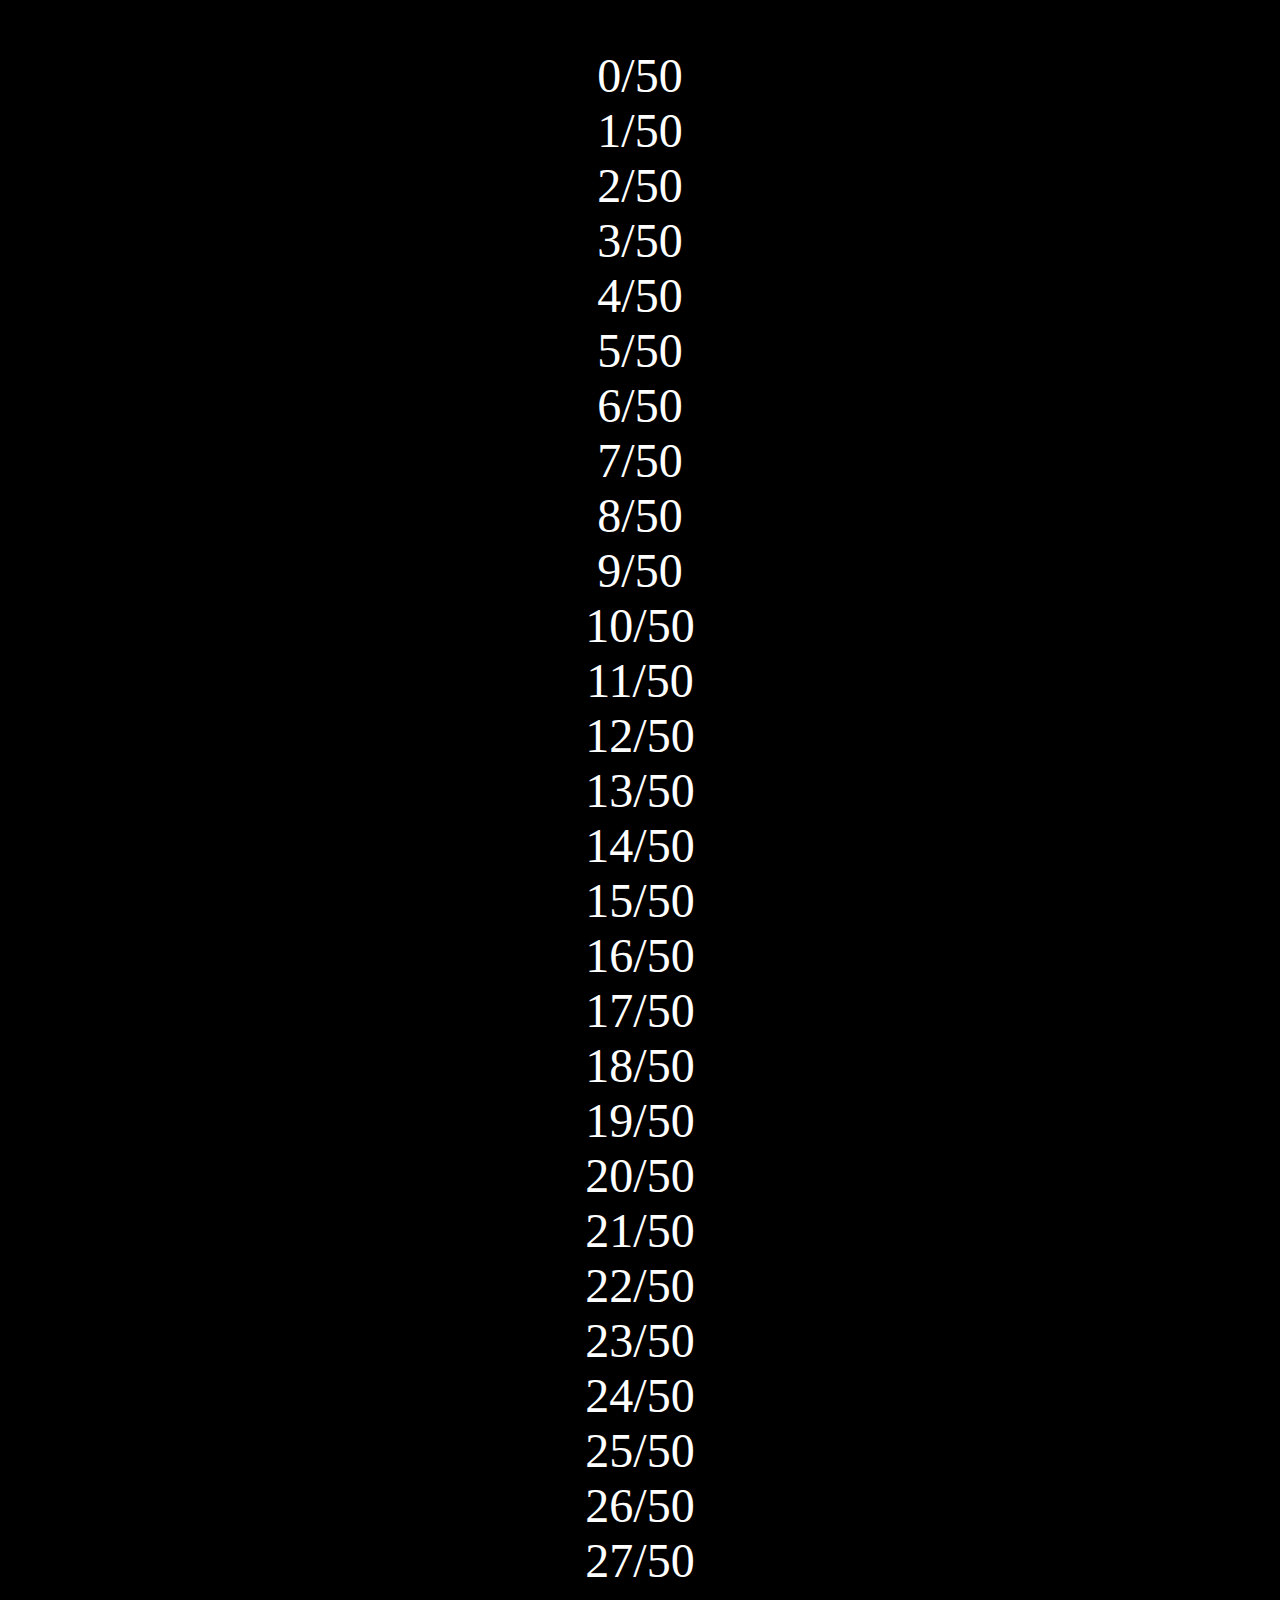
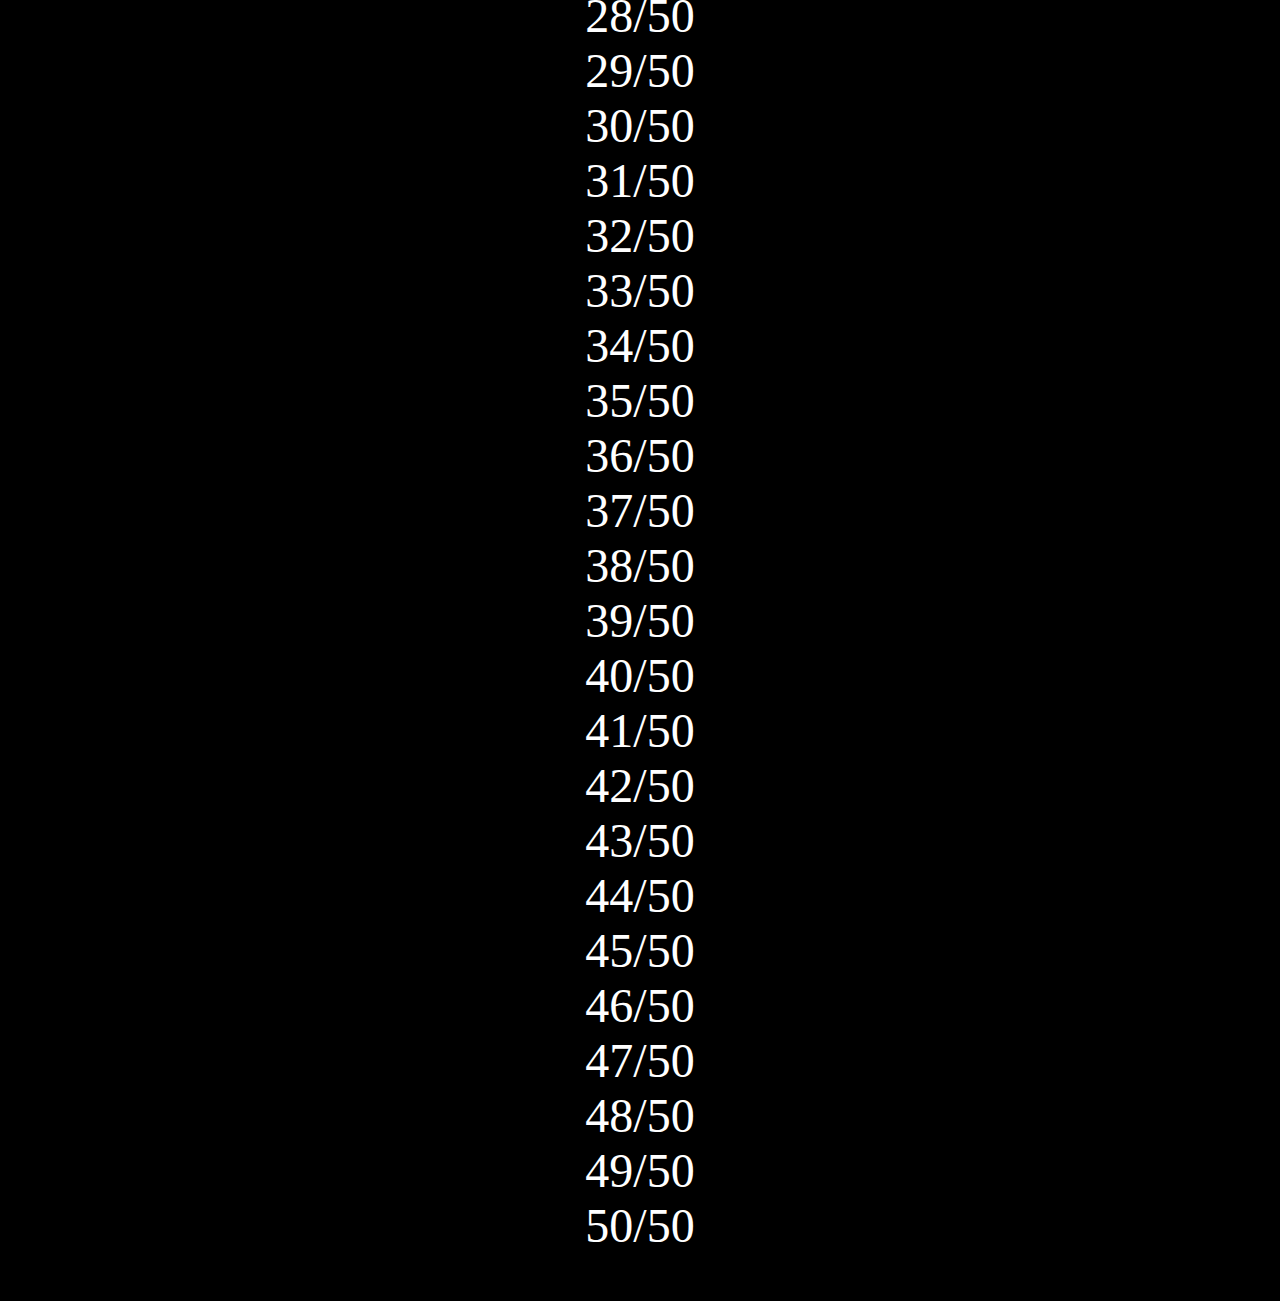
<file: src/01/index.html>
<!DOCTYPE html>
<html lang="en">
<head>
  <meta charset="UTF-8">
  <meta name="viewport" content="width=device-width, initial-scale=1.0">
  <link rel="stylesheet" href="./global.css">
  <title>01</title>
</head>
<body>
  
<script src="./main.js"></script>
</body>
</html>
</file>
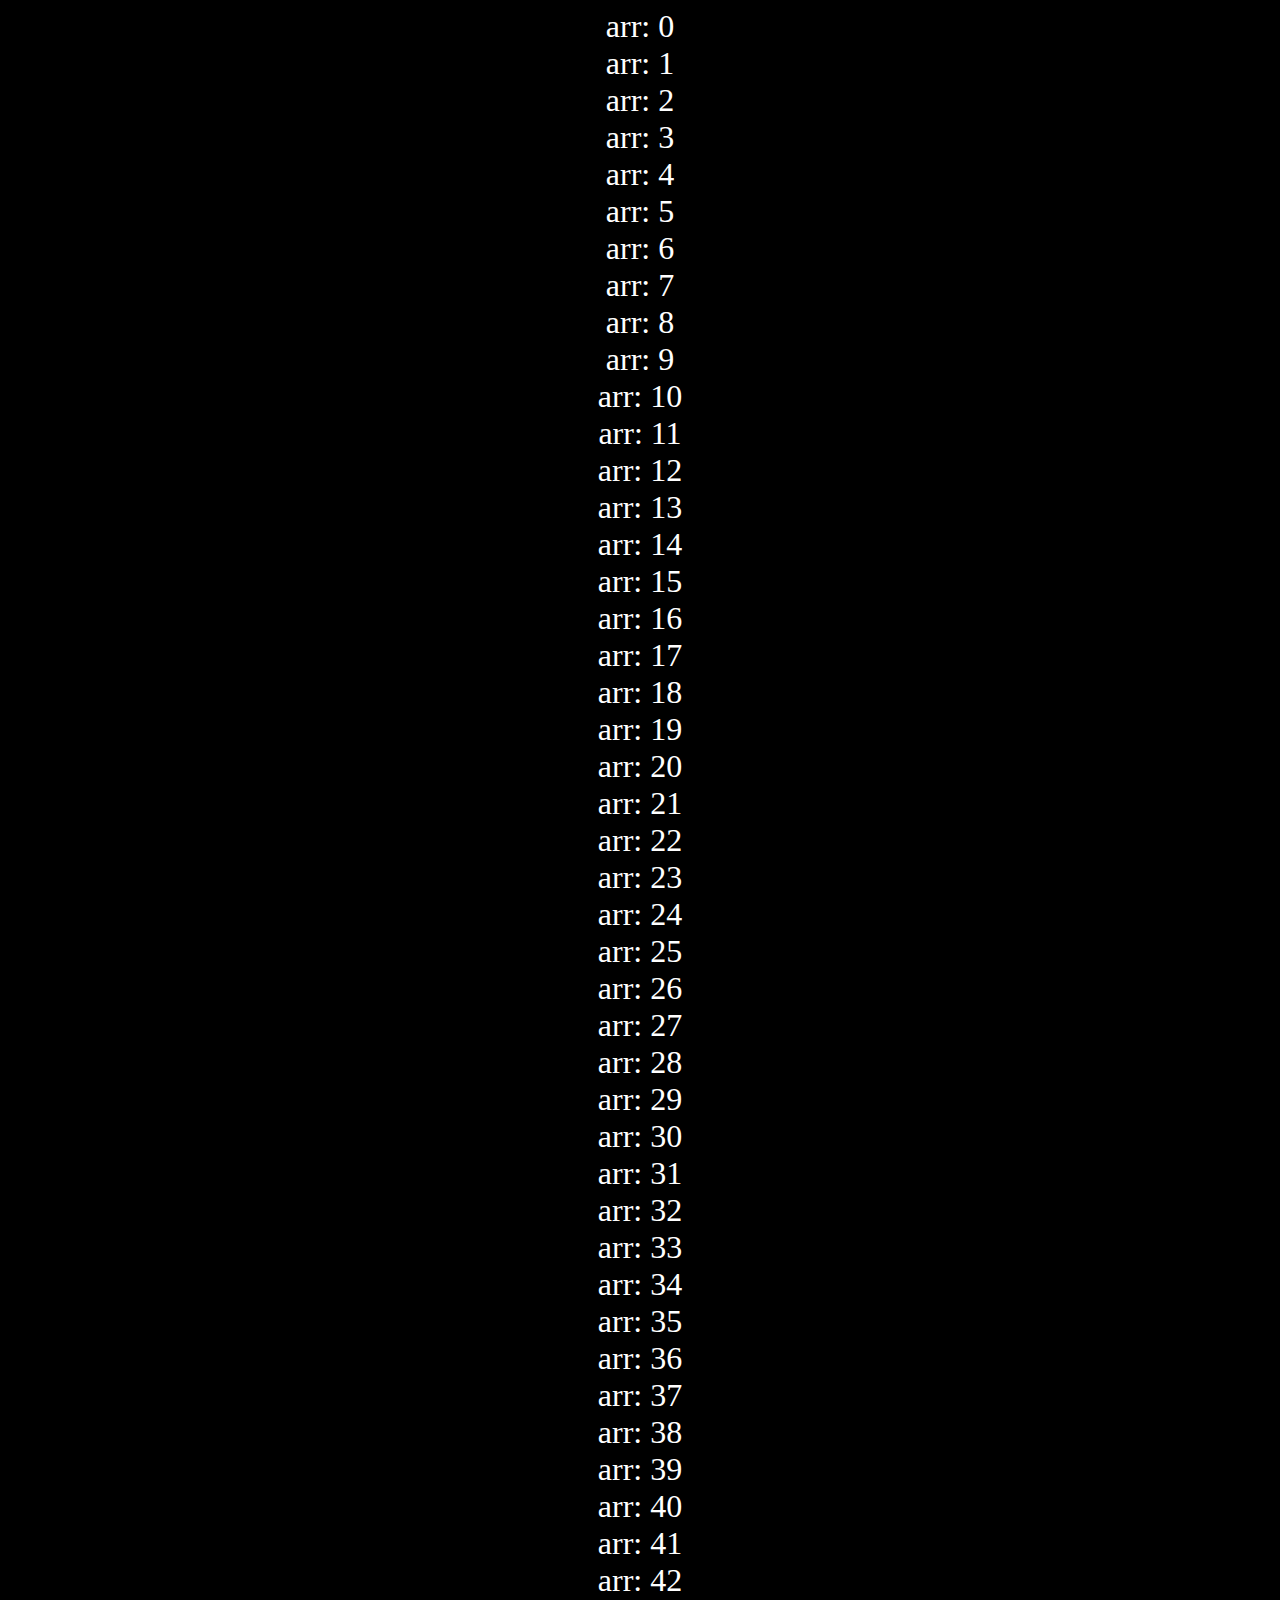
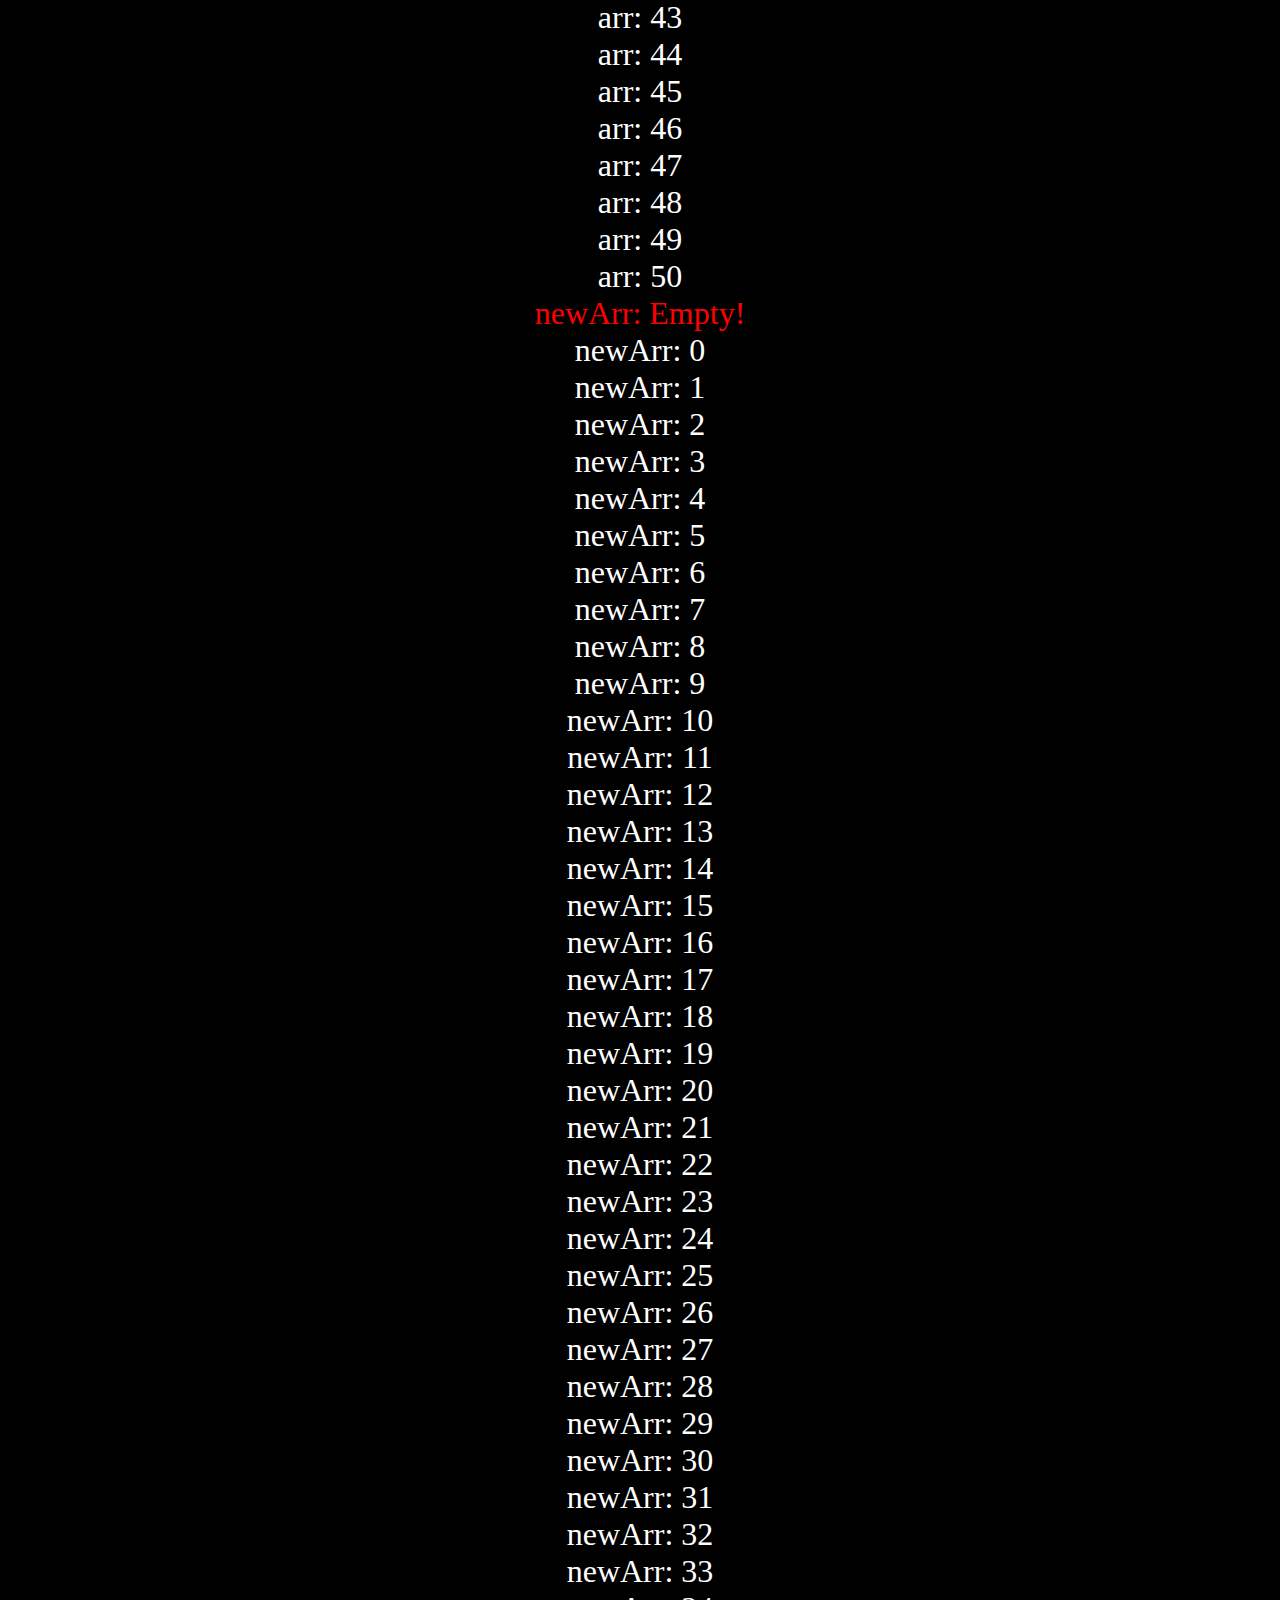
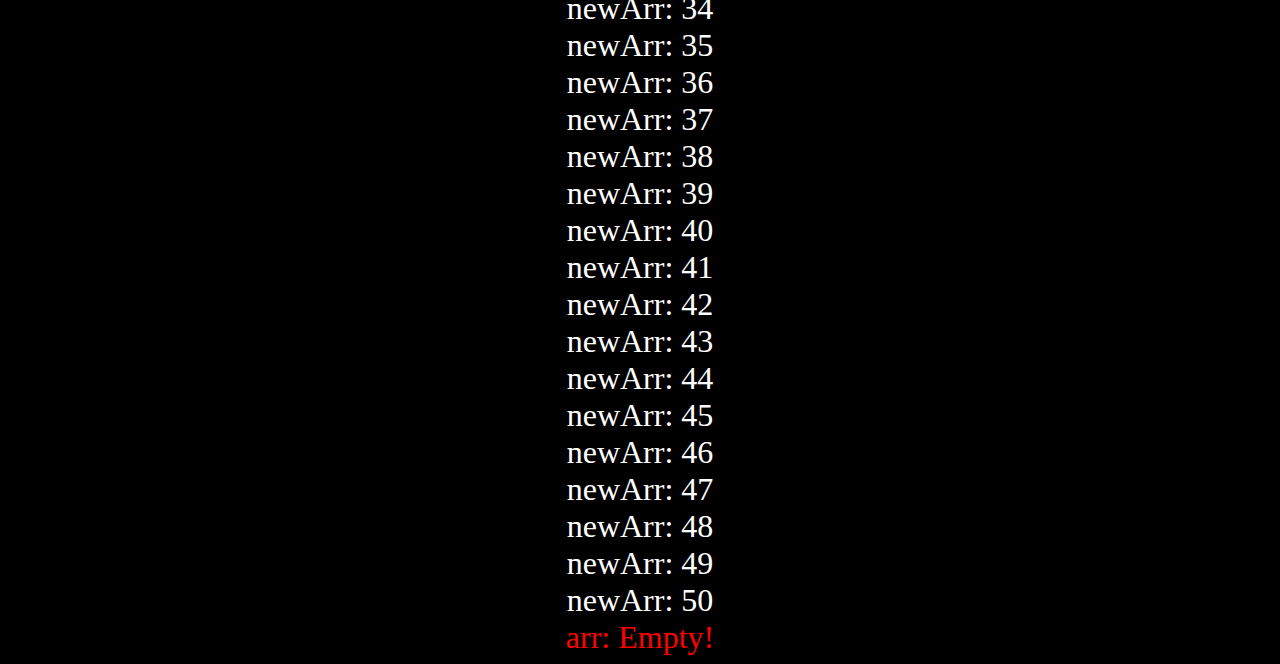
<file: src/02/index.html>
<!DOCTYPE html>
<html lang="en">
<head>
  <meta charset="UTF-8">
  <meta name="viewport" content="width=device-width, initial-scale=1.0">
  <link rel="stylesheet" href="./global.css">
  <title>02</title>
</head>
<body>
  
<script src="./main.js"></script>
</body>
</html>
</file>
<file: src/01/global.css>
body{
  background-color: black;
  color: white;
  display: flex;
  flex-direction: column;
  align-items: center;
  margin: 3rem auto;
  font-size: 3rem;
}
</file>
<file: src/02/global.css>
body{
  background-color: black;
  color: white;
  display: flex;
  flex-direction: column;
  align-items: center;
  font-size: 2rem;
}
</file>
